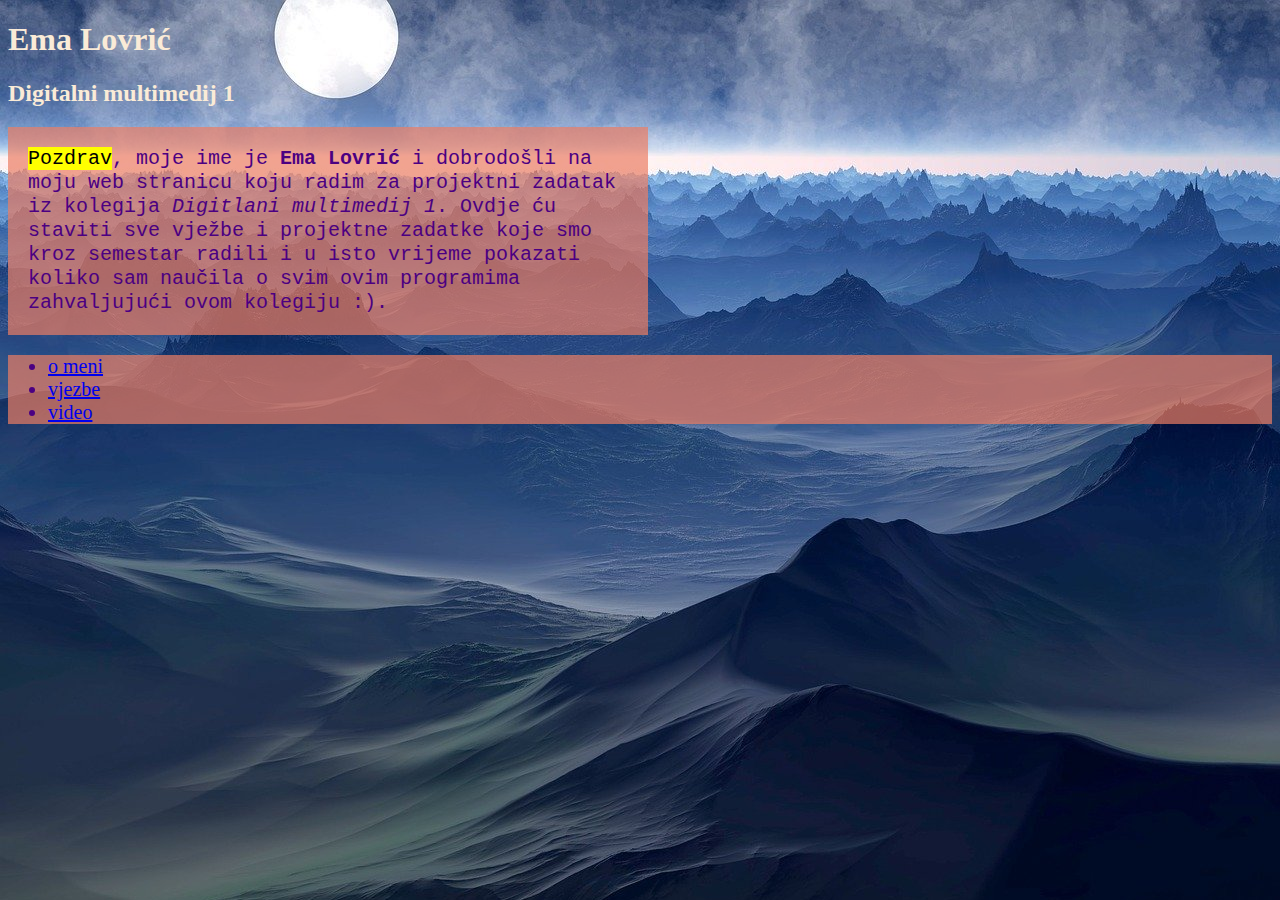
<file: index.html>
<!doctype html>
<html>
<head>
<meta charset="utf-8">
<title>index.html</title>
</head>
<link rel="stylesheet" href="stil.css">
<body class="pozadina">
<h1>Ema Lovrić</h1>
<h2>Digitalni multimedij 1</h2>
<p class="paragraf_3"><mark>Pozdrav</mark>, moje ime je <b>Ema Lovrić</b> i dobrodošli na moju web stranicu koju radim za projektni zadatak iz kolegija <i>Digitlani multimedij 1</i>. Ovdje ću staviti sve vježbe i projektne zadatke koje smo kroz semestar radili i u isto vrijeme pokazati koliko sam naučila o svim ovim programima zahvaljujući ovom kolegiju :).</p>
<nav class="paragraf_3">
	<ul>
		<li><a href="O meni.html">o meni</a></li>
		<li><a href="vjezbe.html">vjezbe</a></li>
		<li><a href="video/video.html">video</a></li>
	</ul>
</nav>
</body>
</html>
</file>
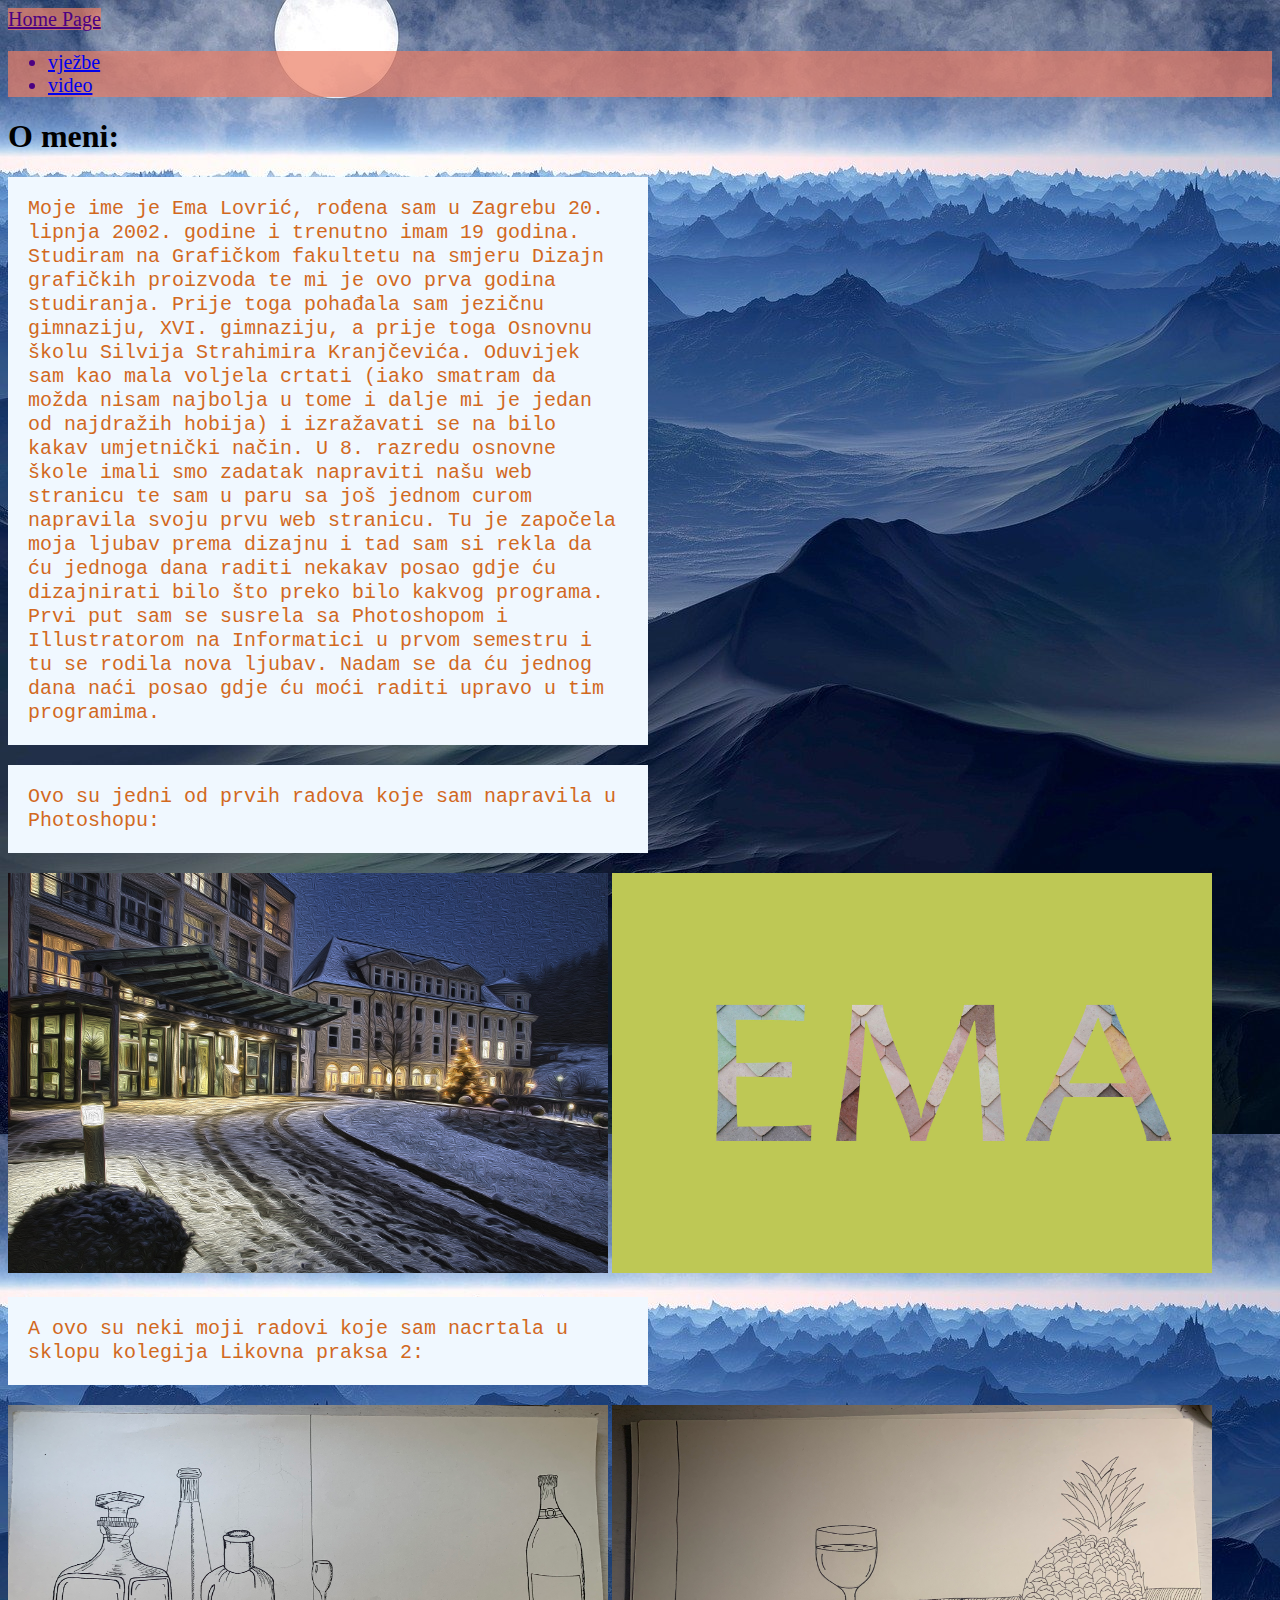
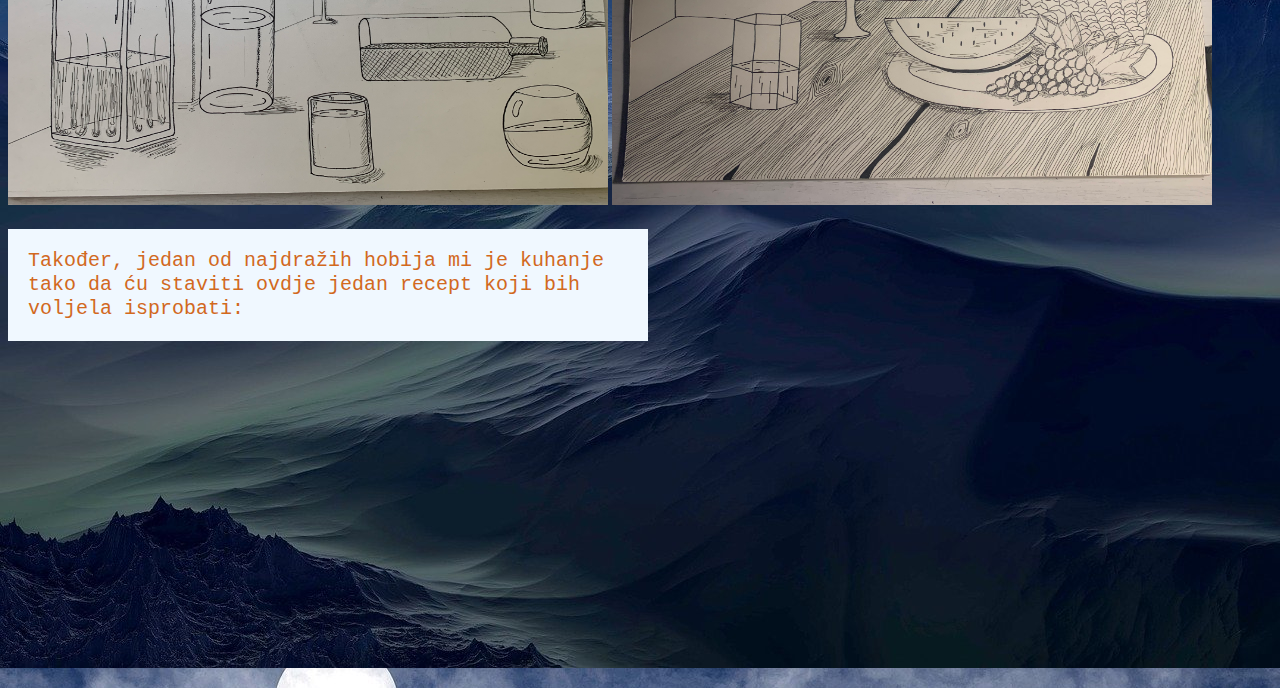
<file: O meni.html>
<!doctype html>
<html>
<head>
<meta charset="utf-8">
<title>o meni</title>
</head>
<link rel="stylesheet" href="stil.css">
<body class="pozadina">
	<a class="paragraf_3" href="index.html">Home Page</a>
<nav class="paragraf_3">
	<ul>
		<li><a href="vjezbe.html">vježbe</a></li>
		<li><a href="video/video.html">video</a></li>
	</ul>
	</nav>
<h1 class="font">O meni:</h1>
<p>Moje ime je Ema Lovrić, rođena sam u Zagrebu 20. lipnja 2002. godine i trenutno imam 19 godina. Studiram na Grafičkom fakultetu na smjeru Dizajn grafičkih proizvoda te mi je ovo prva godina studiranja. Prije toga pohađala sam jezičnu gimnaziju, XVI. gimnaziju, a prije toga Osnovnu školu Silvija Strahimira Kranjčevića. Oduvijek sam kao mala voljela crtati (iako smatram da možda nisam najbolja u tome i dalje mi je jedan od najdražih hobija) i izražavati se na bilo kakav umjetnički način. U 8. razredu osnovne škole imali smo zadatak napraviti našu web stranicu te sam u paru sa još jednom curom napravila svoju prvu web stranicu. Tu je započela moja ljubav prema dizajnu i tad sam si rekla da ću jednoga dana raditi nekakav posao gdje ću dizajnirati bilo što preko bilo kakvog programa. Prvi put sam se susrela sa Photoshopom i Illustratorom na Informatici u prvom semestru i tu se rodila nova ljubav. Nadam se da ću jednog dana naći posao gdje ću moći raditi upravo u tim programima. </p>
<p>Ovo su jedni od prvih radova koje sam napravila u Photoshopu:</p>
<img src="Slike/oil paint zadatak.jpg">
<img src="Slike/clipping mask zadatak.jpg">
<p>A ovo su neki moji radovi koje sam nacrtala u sklopu kolegija Likovna praksa 2:</p>
<img src="Slike/IMG-1980.jpg">
<img src="Slike/IMG-1981.jpg">
<p>Također, jedan od najdražih hobija mi je kuhanje tako da ću staviti ovdje jedan recept koji bih voljela isprobati:</p>
<iframe width="560" height="315" src="https://www.youtube.com/embed/_GYmk0pR-M4" title="YouTube video player" frameborder="0" allow="accelerometer; autoplay; clipboard-write; encrypted-media; gyroscope; picture-in-picture" allowfullscreen></iframe>

</body>
</html>
</file>
<file: stil.css>
@charset "utf-8";
/* CSS Document */
p{
	color: chocolate;
	font-family: Consolas, "Andale Mono", "Lucida Console", "Lucida Sans Typewriter", Monaco, "Courier New", "monospace";
	font-size: 20px;
	line-height: 24px;
	width: 600px;
	background-color: aliceblue;
	padding: 20px;
}
.paragraf_2 {color: indigo; background-color: rgba(235, 76, 230, 0.5);} 
.novi_blok {
	background-color: rgba(255, 255, 255, 0.9);
	padding: 20px;
	margin: 20px;
	width: 50%;
}
.pozadina {
	background-image: url(Slike/pozadina.jpg);
}
img {
	height: 400px;
	width: 600px;
}
.paragraf_3 {color: indigo; background-color: rgba(235, 126, 100, 0.7);}
nav {
	font-size: 20px;
}
.pozadina2 {
	background-image: url(Slike/pozadina2.jpg)
}
h1, h2 {
	color: antiquewhite;
}
a {
	font-size: 20px;
}
.slike {
	height: 600px;
}
.font {
	color: black;
}
</file>
